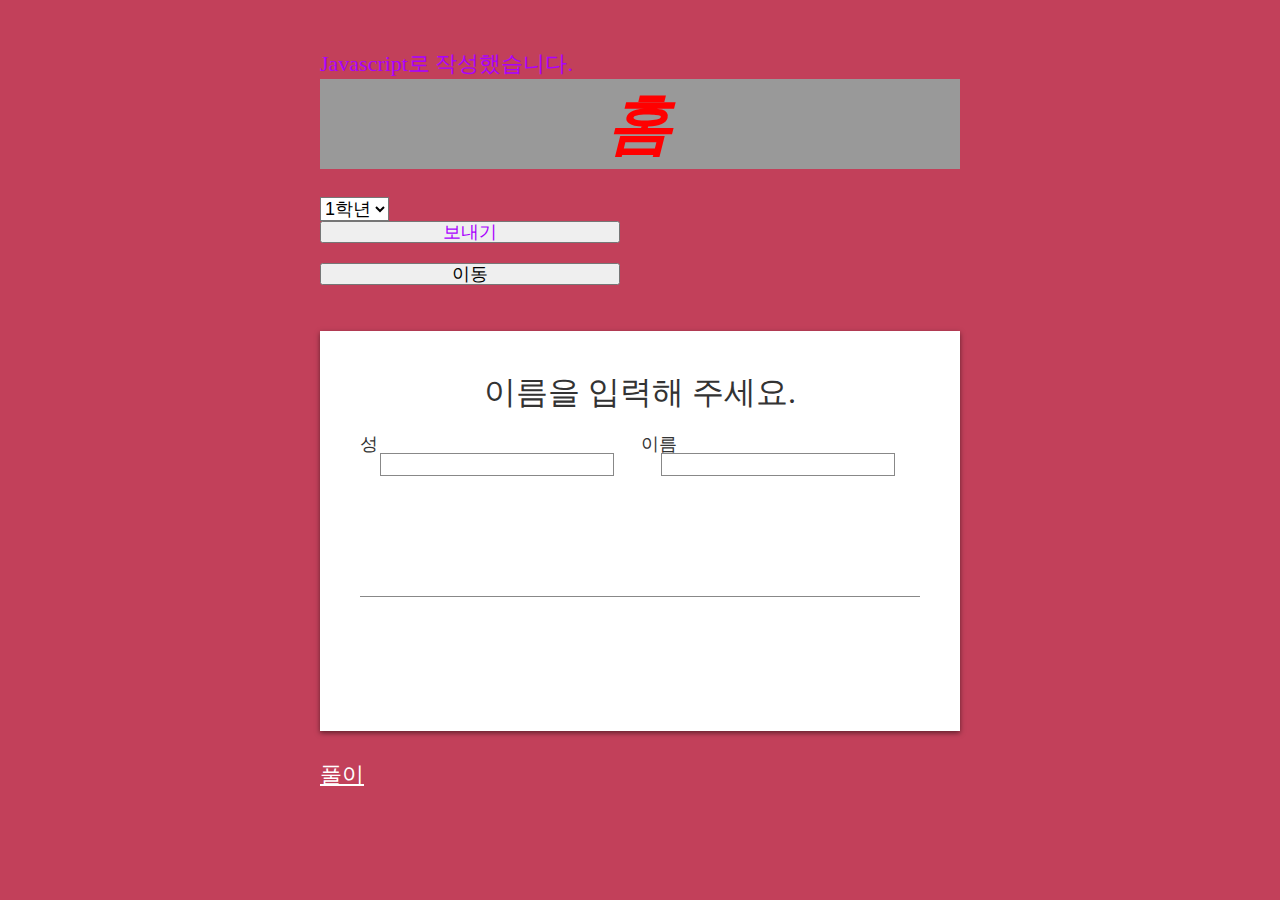
<file: index.html>
<!DOCTYPE html>
<html>
<head>
  <link rel="stylesheet" href="global.css">
  <link rel="stylesheet" href="style.css"/>
  <script type="text/javascript" src="g1.js"></script>
  <script src="main.js" defer></script>
  
</head>
<body>
  <div>
<span>
<script type="text/javascript">
   byJS();
 </script> 
</span>


  

<div class="font1 color1 text1">
홈
</div>

 
 <br>
 
 <select name="학년">
 
 <option value="1">1학년</option>
 <option value="2">2학년</option>
 <option value="3">3학년</option>

 </select>
 
 <br>
 
 
 <button  type="submit"> <span> 보내기 <span> </buton>
 <button class="button">이동</button>
 
 <br>
 <main>
  <form>
    <h1>이름을 입력해 주세요.</h1>
    <div class="name_container">
      <label>성<input id="familyNameText" class="text" type="text"></label>
      <label>이름<input id="firstNameText" class="text" type="text"></label>
    </div>
    <p id="fullName"></p>
  </form>
 </main>
 <br>
 
  <ul style="padding: 0px 0px 20px 0px; line-height : 35px; " >
            <li><a href="solve.html">풀이</a></li>
          
 </ul>
   </div>
 
</body>


</html>
</file>
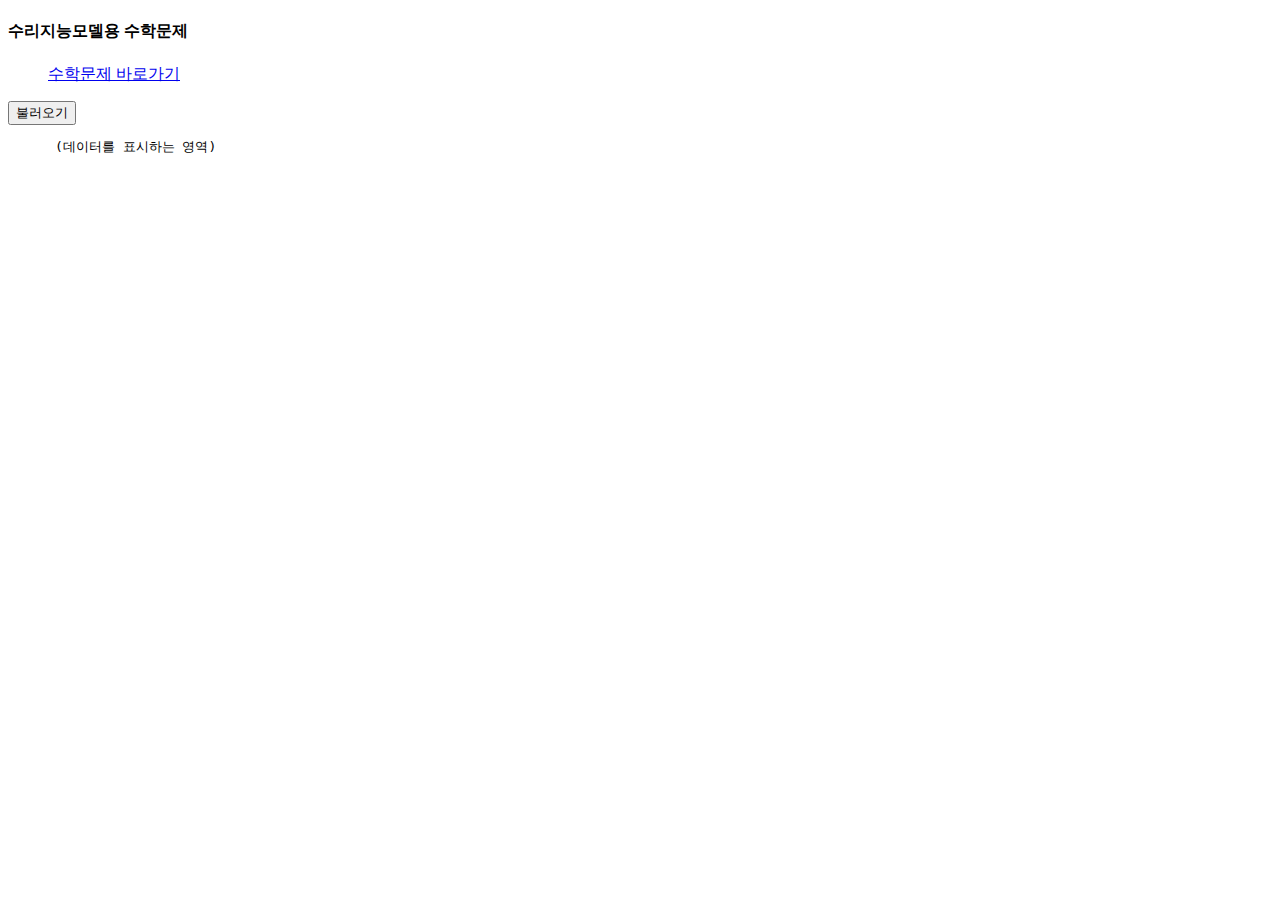
<file: index2.html>
<!DOCTYPE html>
<html lang="ko">
<head>
  <meta charset="utf-8"/>
  <meta name="viewport" content="width=device-width, initial-scale=1.0"/>
  <title>샘플</title>
 
  <script src="main2.js" defer></script>
</head>
<body>
  <div>
    <h4>
      수리지능모델용 수학문제 
    </h4>
    <ul>
      <a href="https://github.com/juyong203/korean-math-problems">수학문제 바로가기</a>
    </ul>
  </div>
  
  <main>
    <button>불러오기</button>
    <pre id="log">
      (데이터를 표시하는 영역)
    </pre>
  </main>
  
  

</body>
</html>
</file>
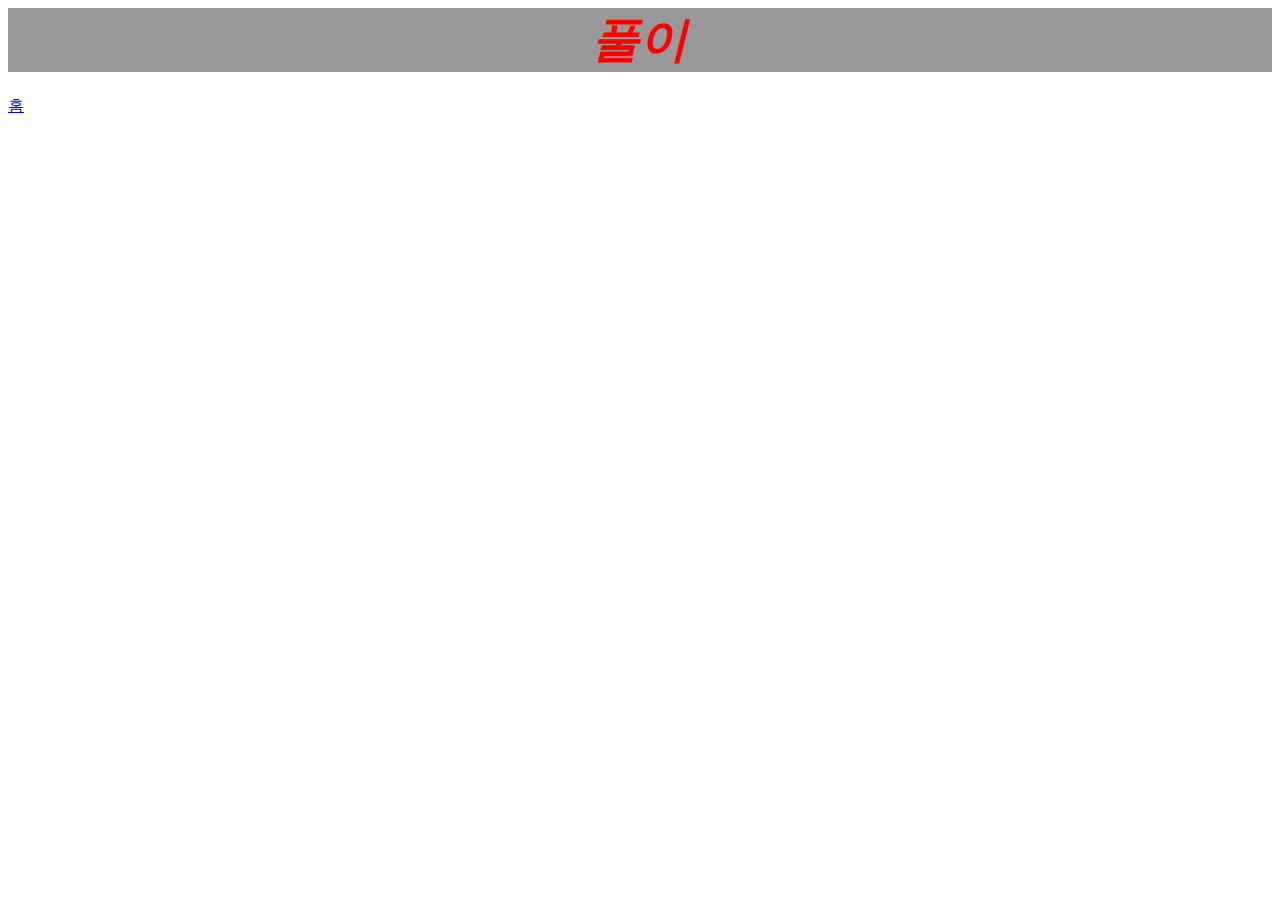
<file: solve.html>
<!DOCTYPE html>
<html>
<head>
  <link rel="stylesheet" href="global.css">
  <script type="text/javascript" src="g1.js">
 
  </script>
  
</head>
<body>


<div class="font1 color1 text1">
풀이
</div>

 

 
 
 
 
 <ul style="padding: 0px 0px 20px 0px; line-height : 35px; " >
            <li><a href="index.html">홈</a></li>
          
 </ul>
 
</body>


</html>
</file>
<file: global.css>
span { color:#aa00ff; }
 
 .color1 {
     color: #ff0000;
     background-color:#999999;
 }
 
 .font1 {
   font-size:300%;
   font-style: italic;
   font-weight: bold;
   font-family: serif;
 }
 
 .text1 {
   line-height: normal;
   letter-spacong: normal;
   text-align : center;
   vertical-align: baseline;
 
 
 }
</file>
<file: style.css>
@charset "UTF-8";
* {
  margin: 0;
  padding: 0;
  -webkit-tap-highlight-color: rgba(0, 0, 0, 0);
  tap-highlight-color: rgba(0, 0, 0, 0);
}

ul {
  list-style: none;
}

table {
  text-align: left;
  border-collapse: collapse;
}

table th {
  font-weight: normal;
}

h1,
h2 {
  font-weight: normal;
}

button {
  display: block;
}

label {
  display: block;
}

html,
body {
  width: 100%;
  height: 100%;
}

body {
  margin: 0;
  font-family: "맑은고딕","Malgun Gothic",serif;
  font-size: 22px;
  color: #ffffff;
  overflow: hidden;
  padding: 10px;
  box-sizing: border-box;
}

h1 {
  text-align: center;
  font-size: 26px;
  margin-bottom: 20px;
}

h2 {
  font-size: 24px;
}

h1,
p,
label,
button,
textarea,
ul,
li,
hr {
  margin-bottom: 20px;
}

a {
  color: #fff;
}

p {
  line-height: 36px;
}

table {
  margin-left: auto;
  margin-right: auto;
  height: 40px;
}

input,
textarea,
button,
label,
select {
  font-size: 18px;
  line-height: 18px;
}

select {
  background-color: #fff;
}

button {
  width: 300px;
}

label input {
  margin-left: 20px;
}

textarea {
  box-sizing: border-box;
  padding: 20px;
}

code {
  font-size: 18px;
  font-family: monospace;
}

code.block {
  padding: 10px;
  display: block;
  background-color: rgba(0, 0, 0, 0.3);
}

body {
  color: #333333;
  background-color: #c2405a;
  display: flex;
  justify-content: center;
  align-items: center;
}

main {
  background-color: #fff;
  width: 100%;
  max-width: 640px;
  min-height: 400px;
  padding: 40px;
  box-sizing: border-box;
  position: relative;
  box-shadow: 0 2px 5px rgba(0, 0, 0, 0.5);
}

h1 {
  font-size: 32px;
}

h2 {
  font-size: 22px;
}

.name_container {
  display: flex;
}

.name_container > label:first-child {
  margin-right: 20px;
}

input {
  border: 1px solid #888888;
}

#fullName {
  margin-top: 40px;
  font-size: 60px;
  height: 60px;
  border-bottom: 1px solid #888888;
}
</file>
